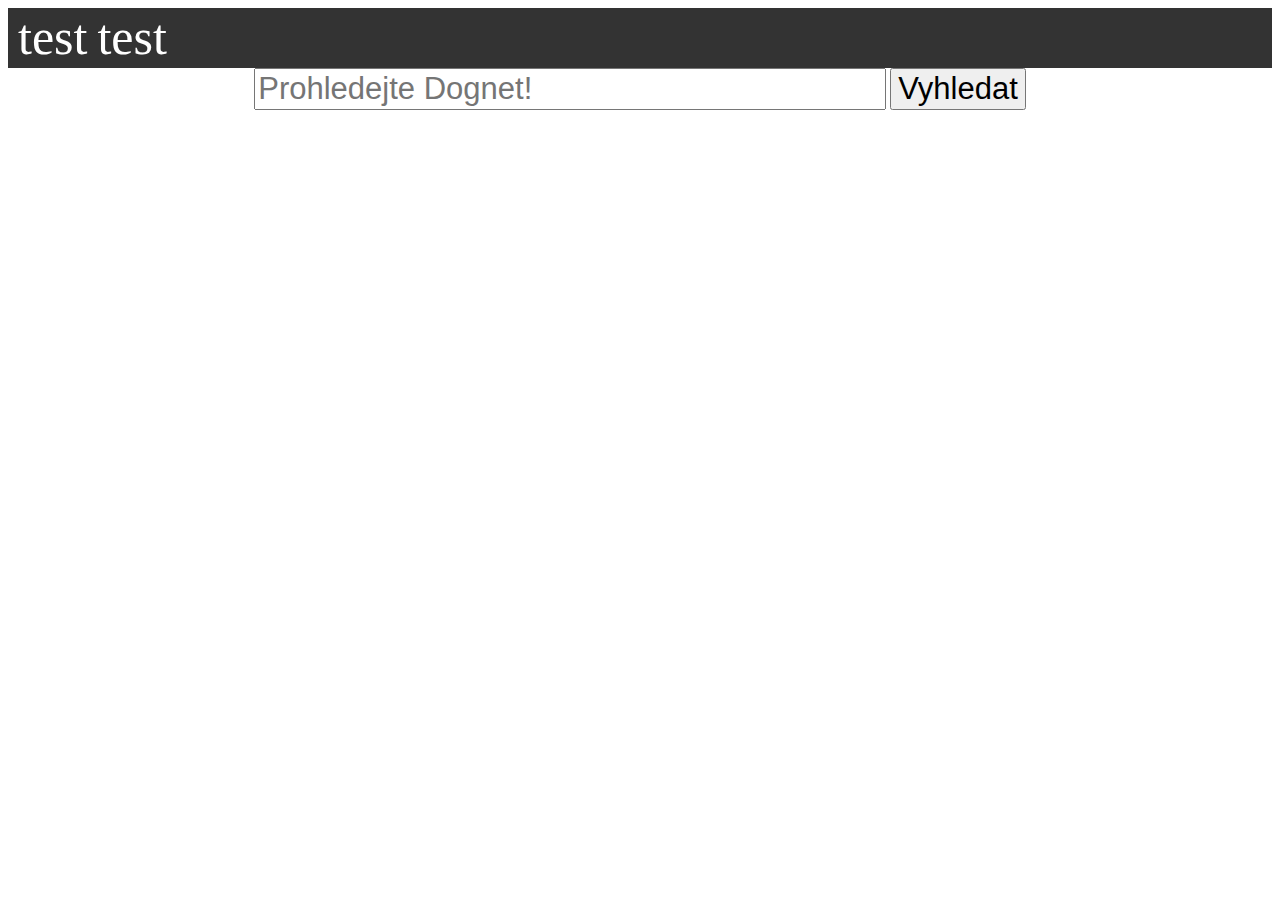
<file: index.html>
<!DOCTYPE html>
<html lang="cs" class="index">

<head>
    <meta charset="UTF-8">
    <meta http-equiv="X-UA-Compatible" content="IE=edge">
    <meta name="viewport" content="width=device-width, initial-scale=1.0">
    <link rel="stylesheet" href="style.css">
    <title>Lupa</title>
</head>
<body>
    <div class="tools">
<ul>
    <li><a href="#">test</a></li>
    <li><a href="#">test</a></li>
</ul>
    </div>
    <div class="search">
    <form onsubmit="search()">
    <input type="search" id="search" placeholder="Prohledejte Dognet!" autocomplete="off" required>
    <button type="submit">Vyhledat</button>
    </form>
    </div>
    <script>
function search(){
var squery = document.getElementById('search').value;
location.href = "/search.html" + "?" + squery;
}
    </script>
</body>
</html>
</file>
<file: style.css>
.tools ul {
    width: 100%;
    height: 60px;
    list-style-type: none;
    margin: 0;
    padding: 0;
    overflow: hidden;
    background-color: #333333;


}
.tools li {
    padding-left: 10px ;
    float: left;
}
.tools li a {
    font-size: 50px;
    color: #FFFF;
    text-align: center;
    text-decoration: none;
}
.tools li a:hover {
    background-color: #111111;
}
.search {
        width: 100%;
        text-align:center;
}

.search input {
    width: 50%;
    font-size: 31px;
}
.search button {
    font-size: 31px;
}
</file>
